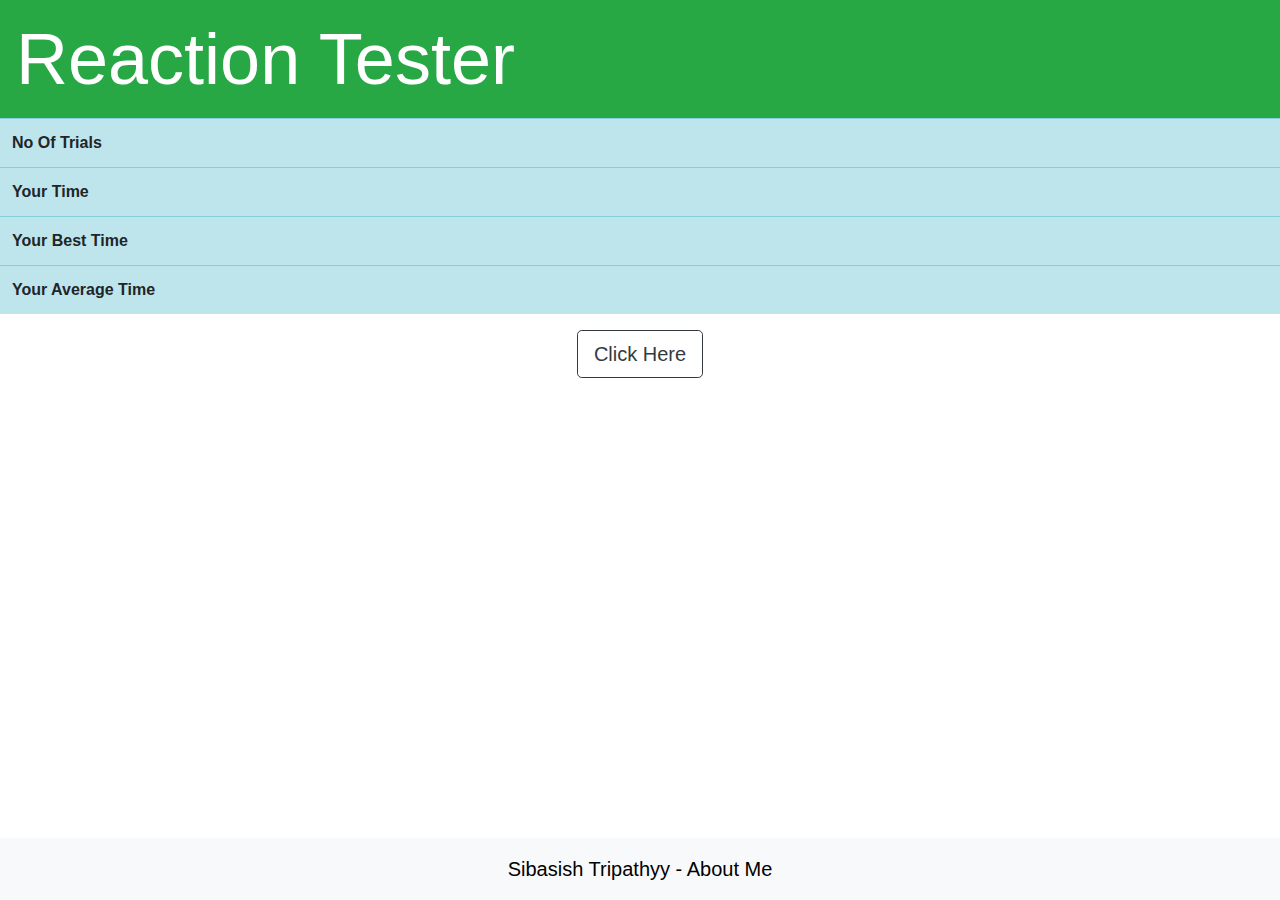
<file: index.html>
<!Doctype html>
<html lang="en">
  <head>
    <!-- Required meta tags -->
    <meta charset="utf-8">
    <meta name="viewport" content="width=device-width, initial-scale=1, shrink-to-fit=no">

    <!-- Bootstrap CSS -->
    <link rel="stylesheet" href="https://stackpath.bootstrapcdn.com/bootstrap/4.3.1/css/bootstrap.min.css" integrity="sha384-ggOyR0iXCbMQv3Xipma34MD+dH/1fQ784/j6cY/iJTQUOhcWr7x9JvoRxT2MZw1T" crossorigin="anonymous">

    <link rel="stylesheet" href="style.css">

    <title>Reaction Tester</title>
  </head>
  <body>

      <div class="p-3 bg-success text-white display-3">Reaction Tester</div>

      <table class="table table-info">
        <tbody>
          <tr>
            <th scope="row">No Of Trials</th>
            <td id="trials"></td>
          </tr>
          <tr>
            <th scope="row">Your Time</th>
            <td id="timeTaken"></td>
          </tr>
          <tr>
            <th scope="row">Your Best Time</th>
            <td id="bestTimeTaken"></td>
          </tr>
          <tr>
            <th scope="row">Your Average Time</th>
            <td id="avgTimeTaken"></td>
          </tr>
        </tbody>
      </table>

      <div class="text-center">
        <button type="button" class="btn btn-outline-dark btn-lg" autocomplete="off" id="startButton">Click Here</button>
      </div>

      <div class="container-fluid">
            
            <div id="shape"></div>
        
      </div>

      <div class="p-3 bg-light text-white fixed-bottom text-center lead"><span class="text-warning"><a href="aboutMe.html"><blink>Sibasish Tripathyy - About Me</blink></a></span></div>
      

    
    <!-- Optional JavaScript -->
    <!-- jQuery first, then Popper.js, then Bootstrap JS -->
    <script src="https://code.jquery.com/jquery-3.3.1.slim.min.js" integrity="sha384-q8i/X+965DzO0rT7abK41JStQIAqVgRVzpbzo5smXKp4YfRvH+8abtTE1Pi6jizo" crossorigin="anonymous"></script>
    <script src="https://cdnjs.cloudflare.com/ajax/libs/popper.js/1.14.7/umd/popper.min.js" integrity="sha384-UO2eT0CpHqdSJQ6hJty5KVphtPhzWj9WO1clHTMGa3JDZwrnQq4sF86dIHNDz0W1" crossorigin="anonymous"></script>
    <script src="https://stackpath.bootstrapcdn.com/bootstrap/4.3.1/js/bootstrap.min.js" integrity="sha384-JjSmVgyd0p3pXB1rRibZUAYoIIy6OrQ6VrjIEaFf/nJGzIxFDsf4x0xIM+B07jRM" crossorigin="anonymous"></script>
    <script type = "text/javascript" src = "script.js"></script>

  </body>
</html>
</file>
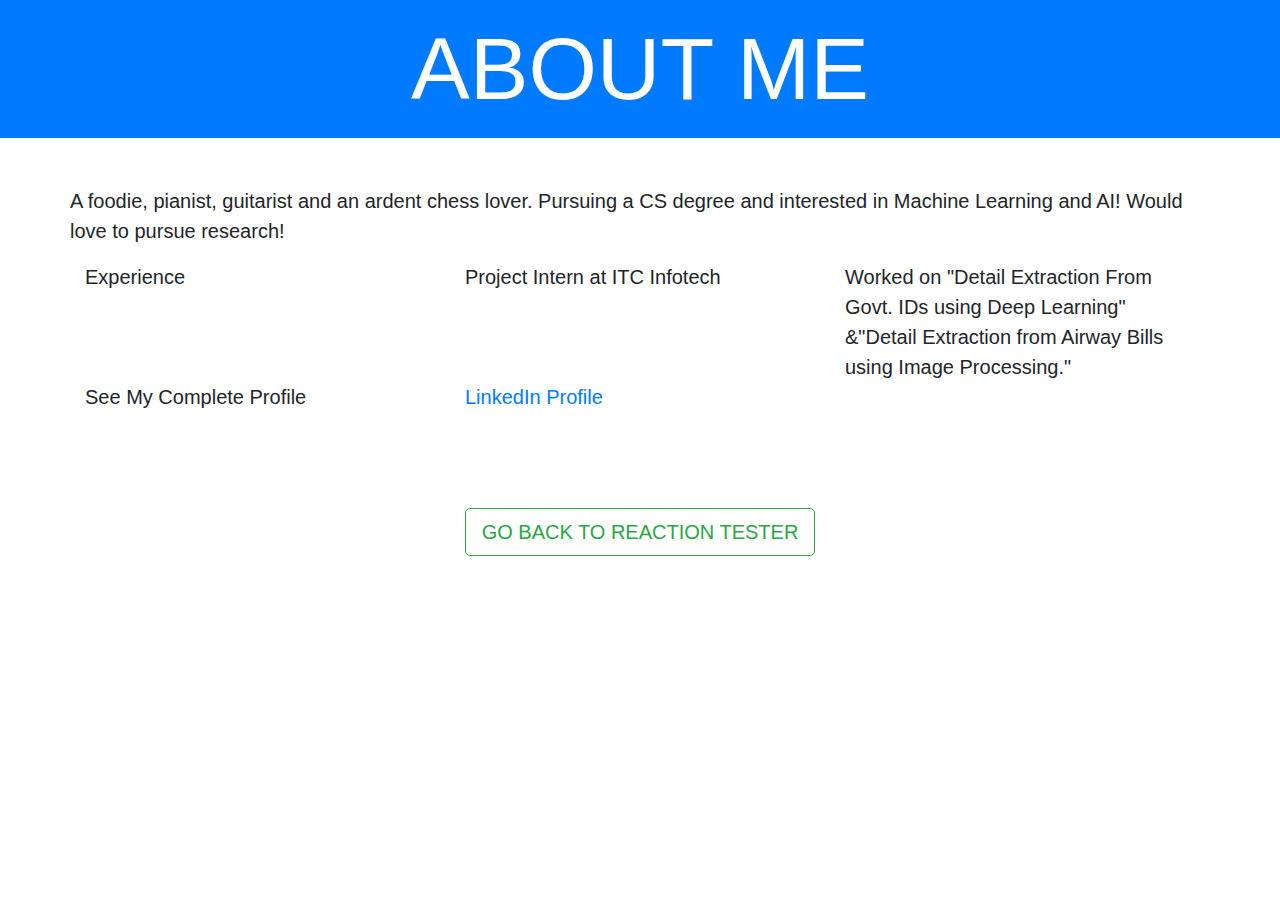
<file: aboutMe.html>
<!doctype html>
<html lang="en">
  <head>
    <!-- Required meta tags -->
    <meta charset="utf-8">
    <meta name="viewport" content="width=device-width, initial-scale=1, shrink-to-fit=no">

    <!-- Bootstrap CSS -->
    <link rel="stylesheet" href="https://maxcdn.bootstrapcdn.com/bootstrap/4.0.0/css/bootstrap.min.css" integrity="sha384-Gn5384xqQ1aoWXA+058RXPxPg6fy4IWvTNh0E263XmFcJlSAwiGgFAW/dAiS6JXm" crossorigin="anonymous">

    <title>About Me</title>
  </head>
  <body>
    
    <div class="p-3 mb-5 bg-primary text-white text-center display-2">ABOUT ME</div>

    <div class="container">
    	<div class="row">
    		<p class="lead">A foodie, pianist, guitarist and an ardent chess lover. Pursuing a CS degree and interested in Machine Learning and AI! Would love to pursue research!</p>
    	</div>
	</div>

    <div class="container lead mb-5">
    	<div class="row">
    		<div class="col">
    			Experience
    		</div>
    		<div class="col">
				Project Intern at ITC Infotech
			</div>
			<div class="col">
				Worked on "Detail Extraction From Govt. IDs using Deep Learning" &"Detail Extraction from Airway Bills using Image Processing."
			</div>
		</div>

		<div class="row">
			<div class="col">
				See My Complete Profile
			</div>
			<div class="col">
				<a href="https://www.linkedin.com/in/sibasishtripathyy/">LinkedIn Profile</a>
			</div>
			<div class="col"></div>

		</div>
	</div>

	<div class="text-center pt-5">
		<a href="index.html" class="btn btn-outline-success btn-lg" role="button">GO BACK TO REACTION TESTER</a>
    </div>


    <!-- Optional JavaScript -->
    <!-- jQuery first, then Popper.js, then Bootstrap JS -->
    <script src="https://code.jquery.com/jquery-3.2.1.slim.min.js" integrity="sha384-KJ3o2DKtIkvYIK3UENzmM7KCkRr/rE9/Qpg6aAZGJwFDMVNA/GpGFF93hXpG5KkN" crossorigin="anonymous"></script>
    <script src="https://cdnjs.cloudflare.com/ajax/libs/popper.js/1.12.9/umd/popper.min.js" integrity="sha384-ApNbgh9B+Y1QKtv3Rn7W3mgPxhU9K/ScQsAP7hUibX39j7fakFPskvXusvfa0b4Q" crossorigin="anonymous"></script>
    <script src="https://maxcdn.bootstrapcdn.com/bootstrap/4.0.0/js/bootstrap.min.js" integrity="sha384-JZR6Spejh4U02d8jOt6vLEHfe/JQGiRRSQQxSfFWpi1MquVdAyjUar5+76PVCmYl" crossorigin="anonymous"></script>
  </body>
</html>
</file>
<file: style.css>
#shape-div {
    
    width: 1000px;
    height: 400px;
    background-color: lightyellow;
    margin: 0 auto;
    z-index: 1;
    border: 1px solid black;
    
}

#shape {

    width: 100px;
    height: 100px;
    background-color: red;
    display: none;
    position: relative;
    z-index: 5;

}

a {
    text-decoration: none;
    color: black;
}

a:hover {
    color: blue;
    text-decoration: none;
}

blink {
    animation: blinker 1.5s linear infinite;
}
@keyframes blinker {  
    50% { opacity: 0; }
}
</file>
